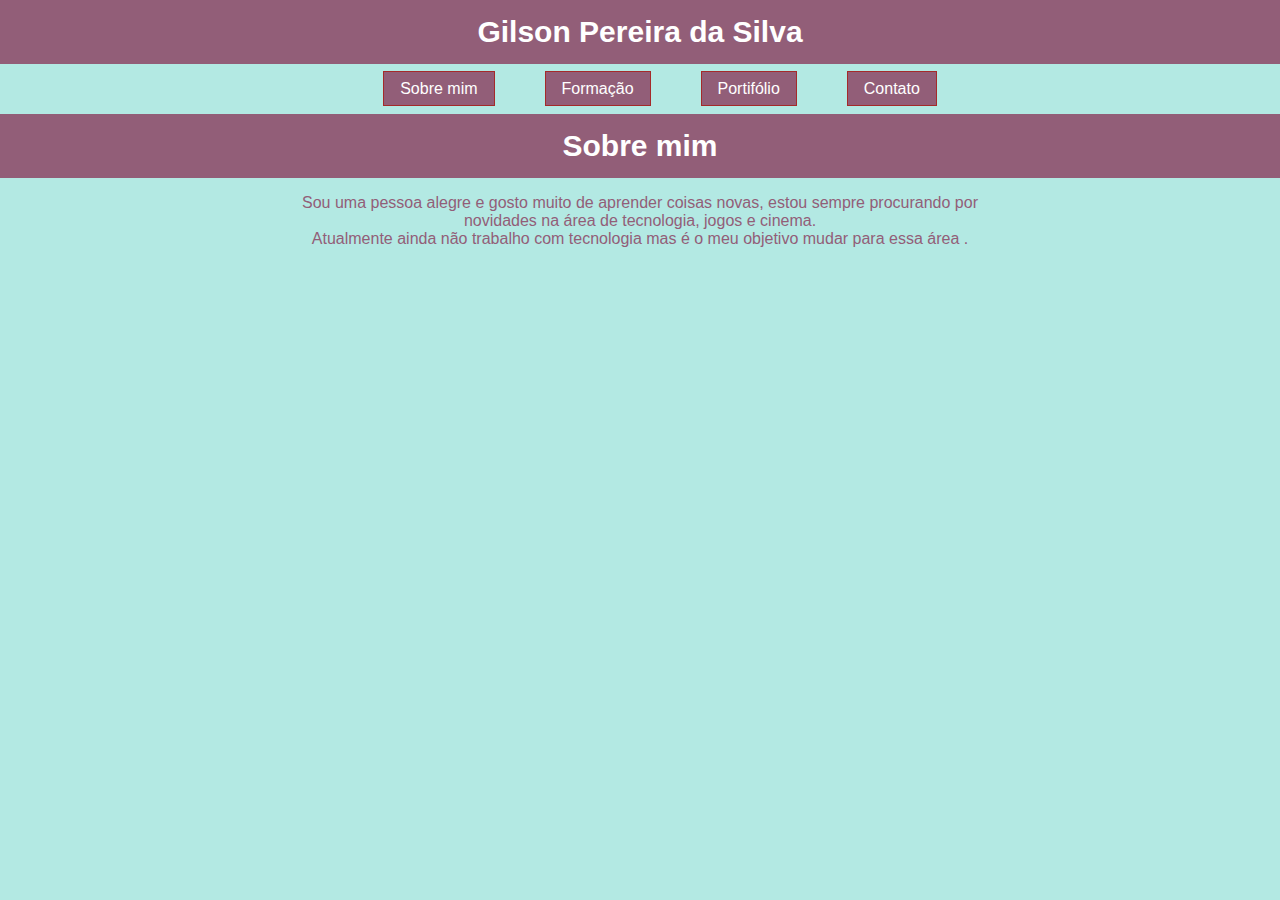
<file: index.html>
<!DOCTYPE html>
<html lang="pt-br">
  <head>
    <meta charset="UTF-8" />
    <meta name="viewport" content="width=device-width, initial-scale=1.0" />
    <link rel="stylesheet" href="style.css" />
    <title>Portifólio Pessoal</title>
  </head>
  <body>
    <header>
      <h1 class="titulo">Gilson Pereira da Silva</h1>      
      <nav class="menu">
        <ul>
          <li><a href="index.html">Sobre mim</a></li>
          <li><a href="formaçao.html">Formação</a></li>
          <li><a href="portifolio.html">Portifólio</a></li>
          <li><a href="contato.html">Contato</a></li>
        </ul>
      </nav>
    </header>
    <section class="principal">
        <h2 class="titulo">Sobre mim</h2>
        <p>Sou uma pessoa alegre e gosto muito de aprender coisas novas, estou sempre procurando por <br> novidades na área de tecnologia, jogos e cinema. <br> Atualmente ainda não trabalho com tecnologia mas é o meu objetivo mudar para essa área .</p>
    </section>
  </body>
</html>
</file>
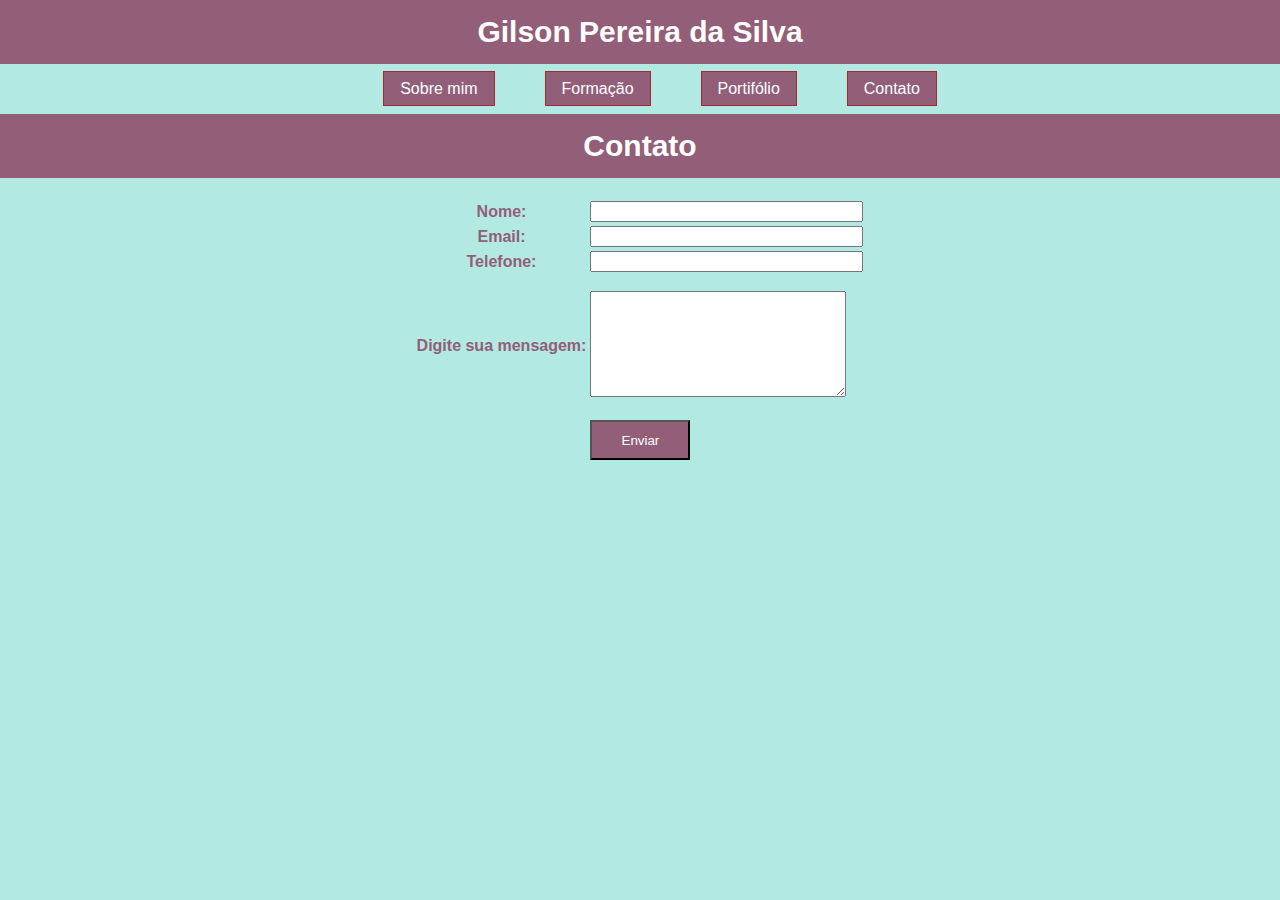
<file: contato.html>
<!DOCTYPE html>
<html lang="en">
  <head>
    <meta charset="UTF-8" />
    <meta name="viewport" content="width=device-width, initial-scale=1.0" />
    <link rel="stylesheet" href="style.css" />
    <title>Portifólio Pessoal</title>
  </head>

  <body>
    <header>
      <h1 class="titulo">Gilson Pereira da Silva</h1>
      <nav class="menu">
        <ul>
          <li><a href="index.html">Sobre mim</a></li>
          <li><a href="formaçao.html">Formação</a></li>
          <li><a href="portifolio.html">Portifólio</a></li>
          <li><a href="contato.html">Contato</a></li>
        </ul>
      </nav>
    </header>
    <section class="form">
      <h2 class="titulo">Contato</h2>
      <form action="">
        <table>
          <tr>
            <th><label for="nome">Nome:</label></th>
            <td><input type="text" size="31px" /></td>
          </tr>
          <tr>
            <th><label for="email">Email:</label></th>
            <td><input type="email" size="31px" /></td>
          </tr>
          <tr>
            <th><label for="tel">Telefone:</label></th>
            <td><input type="tel" size="31px" /></td>
          </tr>
          <tr>
            <th><label for="msg">Digite sua mensagem:</label></th>
            <td><textarea name="textarea" id="msg"></textarea></td>
          </tr>
          <tr>
            <th></th>
            <td><button type="button">Enviar</button></td>
          </tr>
        </table>
      </form>
    </section>
  </body>
</html>
</file>
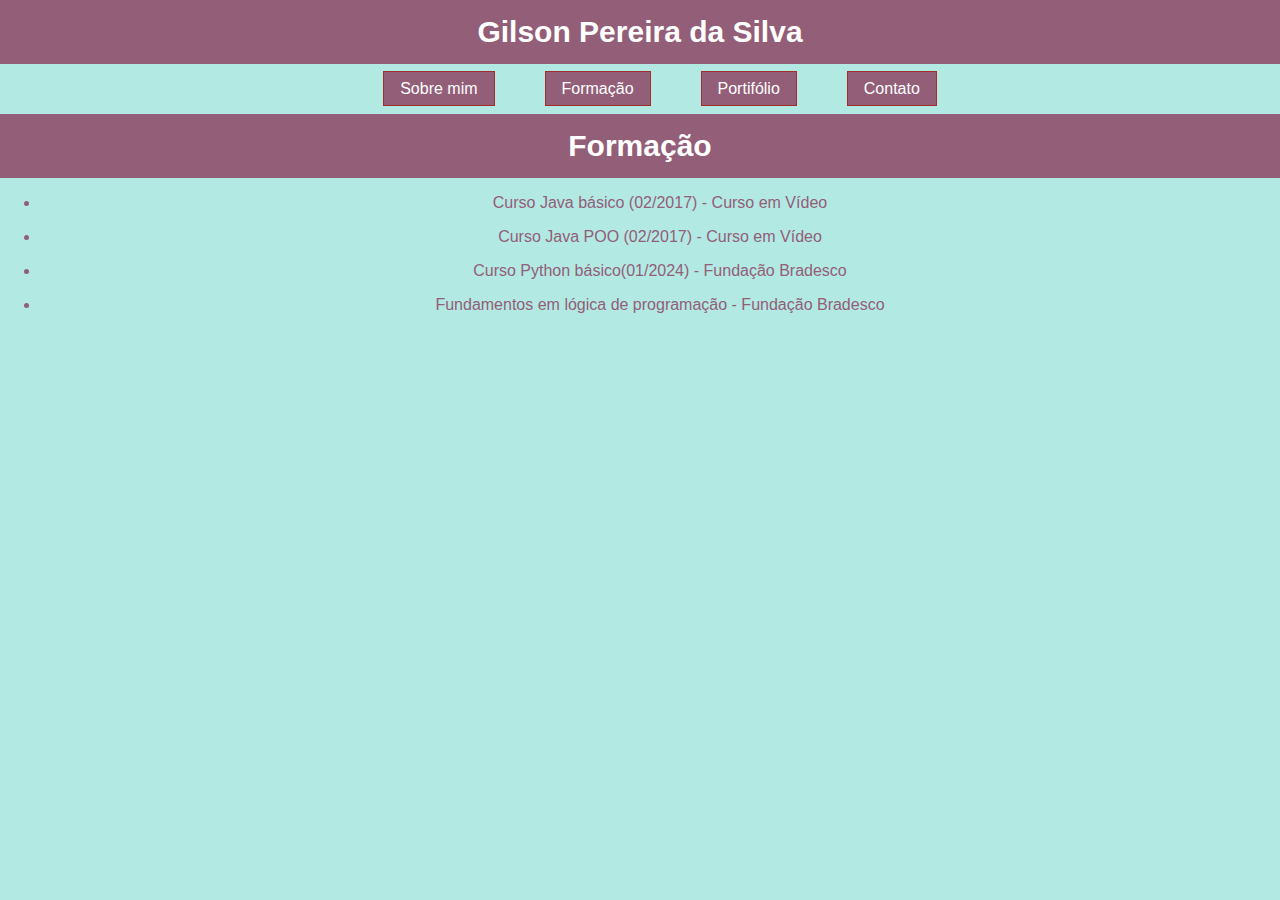
<file: formaçao.html>
<!DOCTYPE html>
<html lang="en">
  <head>
    <meta charset="UTF-8" />
    <meta name="viewport" content="width=device-width, initial-scale=1.0" />
    <link rel="stylesheet" href="style.css" />
    <title>Portifólio Pessoal</title>
  </head>
  <body>
    <header>    
      <h1 class="titulo">Gilson Pereira da Silva</h1>  
      <nav class="menu">
        <ul>
          <li><a href="index.html">Sobre mim</a></li>
          <li><a href="formaçao.html">Formação</a></li>
          <li><a href="portifolio.html">Portifólio</a></li>
          <li><a href="contato.html">Contato</a></li>
        </ul>
      </nav>
    </header>
    <section class="principal">
        <h2 class="titulo">Formação</h2>
        <ul class="cursos">
          <li><p>Curso Java básico (02/2017) - Curso em Vídeo</p></li>
          <li><p>Curso Java POO (02/2017) - Curso em Vídeo</p></li>
          <li><p>Curso Python básico(01/2024) - Fundação Bradesco</p></li>
          <li><p>Fundamentos em lógica de programação - Fundação Bradesco</p></li>
        </ul>
    </section>
  </body>
</html>
</file>
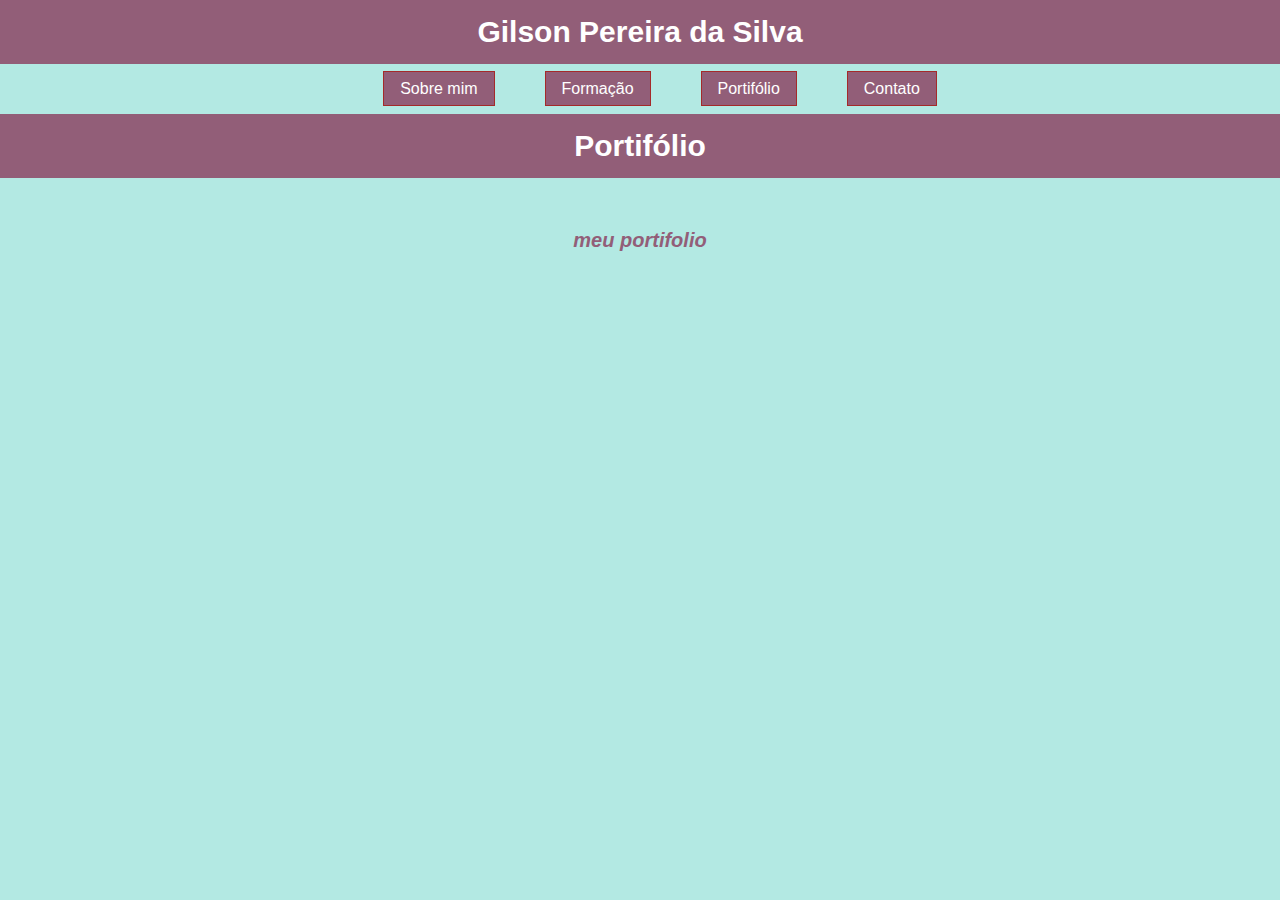
<file: portifolio.html>
<!DOCTYPE html>
<html lang="en">
  <head>
    <meta charset="UTF-8" />
    <meta name="viewport" content="width=device-width, initial-scale=1.0" />
    <link rel="stylesheet" href="style.css" />
    <title>Portifólio Pessoal</title>
  </head>
  <body>
    <header>  
      <h1 class="titulo">Gilson Pereira da Silva</h1>    
      <nav class="menu">
        <ul>
          <li><a href="index.html">Sobre mim</a></li>
          <li><a href="formaçao.html">Formação</a></li>
          <li><a href="portifolio.html">Portifólio</a></li>
          <li><a href="contato.html">Contato</a></li>
        </ul>
      </nav>
    </header>
    <section class="principal">
        <h2 class="titulo">Portifólio</h2>   
        <div class="portifolio">
            <a href="https://gilson1012.github.io/portifolio/" id="port" target="_blank">meu portifolio</a>
        </div>     
                 
    </section>
  </body>
</html>
</file>
<file: style.css>
body{
    margin: 0;
    padding: 0;
    color: #925E78;
    background-color: #b3e9e3;
    font-family: 'Lucida Sans', 'Lucida Sans Regular', 'Lucida Grande', 'Lucida Sans Unicode', Geneva, Verdana, sans-serif;
}
.titulo{   
    margin: 0;
    padding: 15px;
    text-align: center;
    background-color: #925E78;
    color: #fff;
    font-size: 30px;
}
.menu{
    display: flex;  
    justify-content: center;  
}
ul{
    list-style-type: none;   
}
li{
    float: left;   
}
a, a:link{
    text-decoration: none;
    padding: 8px 16px;
    margin: 25px;
    border: solid brown 1px;
    background-color: #925E78;
    color:#fff;
}
a:hover{
    background-color: rgb(240, 229, 250);
    color: #925E78;
    transition: 0.7s;
}
.principal{
    text-align: center;
}
table{       
    margin: 20px auto;  
}
textarea{
    margin: 15px 0;
    width: 250px;
    height: 100px;
}
button{
    width: 100px;
    height: 40px;
    background-color: #925E78;
    color: #fff;
}
button:hover{
    background-color: rgb(240, 229, 250);
    color: #925E78;
    transition: 0.7s;
}
.cursos li{   
    list-style-type: disc; 
    float: none;    
}
#port{
    text-decoration: none;
    padding: 0;
    margin: 0;
    border: none;
    background-color: #b3e9e3;
    color:#925E78;
    font-weight: bolder;
    font-style: italic;
    font-size: 20px;
}
.portifolio{
    text-align: center;
    margin-top: 4%;
}
</file>
